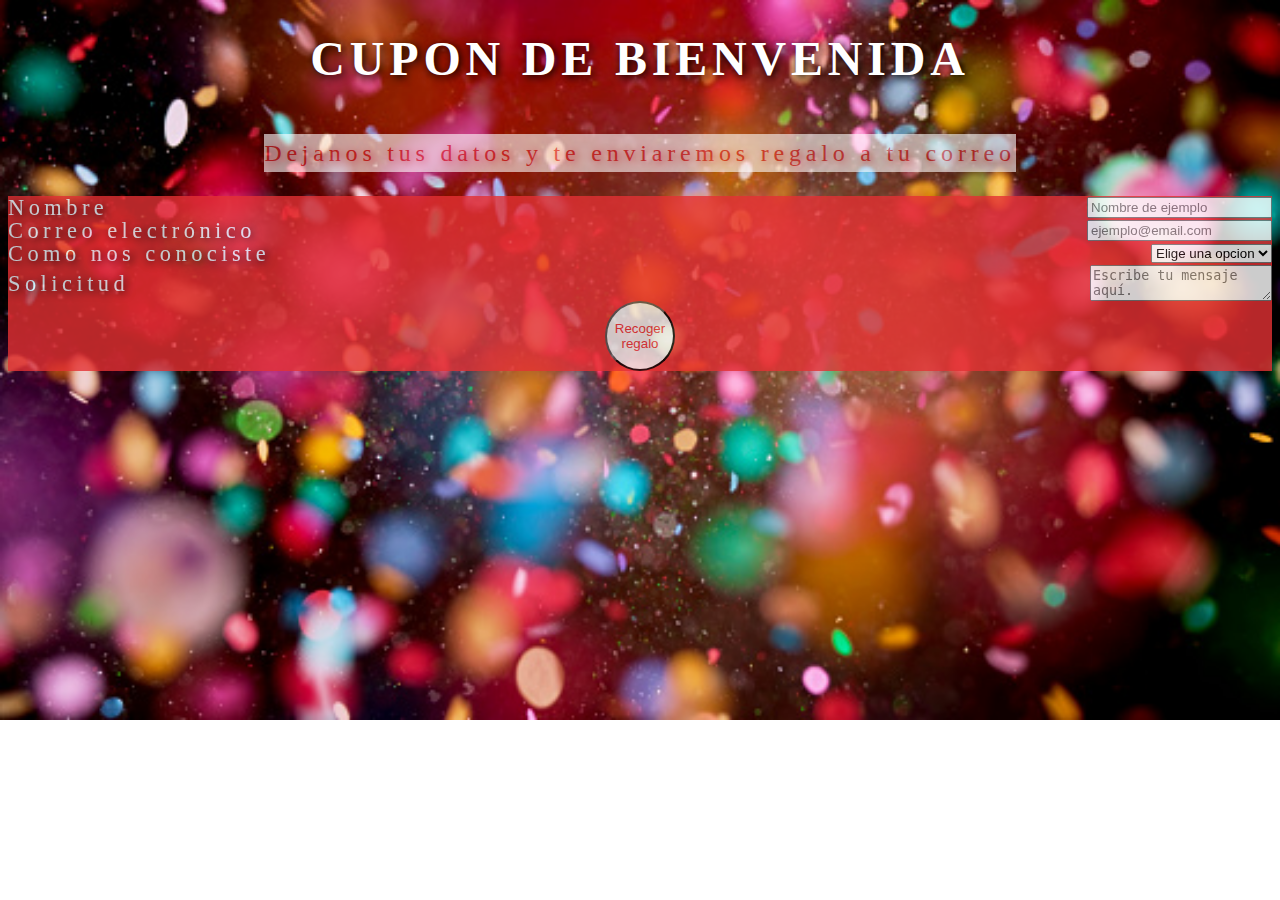
<file: Enlaces/contacto.html>
<!DOCTYPE html>
<html lang="en">
<head>
    <meta charset="UTF-8">
    <meta http-equiv="X-UA-Compatible" content="IE=edge">
    <meta name="viewport" content="width=device-width, initial-scale=1.0">
    <link rel="stylesheet" href="../Styles/contacto.css">
    <title>Conctacto</title>
</head>
<body>
    <div class="box1 mb">
        <div class="cupon">
            <h1>CUPON DE BIENVENIDA</h1>
            <p>Dejanos tus datos y te enviaremos regalo a tu correo</p>
            
        </div>
    </div>
    <div class="box2 mb">
    <form class="container mb"action="contact.php" method="post"> 
        <div class="elem-group mr"> 
            <label for="name">Nombre</label> 
            <input type="text" id="name" name="visitor_name" placeholder="Nombre de ejemplo" pattern=[A-Z\sa-z]{3,20} required> 
        </div> 
        <div class="elem-group mr"> 
            <label for="email">Correo electrónico</label> 
            <input type="email" id="email" name="visitor_email" placeholder="ejemplo@email.com" required> 
        </div> 
        <div class="elem-group mr"> 
            <label for="department-selection">Como nos conociste</label> 
            <select id="department-selection" name="concerned_department" required> 
            <option value="">Elige una opcion</option> <option value="billing">Internet</option> 
            <option value="marketing">Marketing</option> <option value="technical support">Tia Mari</option> 
            </select> 
        </div> 
    
        <div class="elem-group mr"> 
            <label for="message">Solicitud</label> 
            <textarea id="message" name="visitor_message" placeholder="Escribe tu mensaje aquí." required></textarea> 
        </div> 
        <button class="boton" type="submit">Recoger regalo</button></form>
    </div>
</body>
</html>
</file>
<file: Styles/contacto.css>
body{
    background: url(../Img/fiesta.jpg);
    background-size: cover;
    background-repeat: no-repeat;
    display: flex;
    flex-flow: column wrap;
    justify-content: space-between;
    justify-content: center;
}
.box1 div{
    color: aliceblue;
    font-size: 1.5rem;
    text-align: center;
    text-shadow: 2px 2px 9px #000000;
    font-family: 'Evolitta';
    font-style: normal;
    line-height: 38px;
    text-align: center;
    letter-spacing: 0.2em;
    color: #FFFFFF;
    display: flex;
    flex-flow: column wrap;
    justify-content: center;
    align-items: center;
}
.box1 div p{
    background-color: #FFFFFF;
    opacity: 0.6;
    color: #E43134;
    text-shadow: 2px 2px 9px #E43134;
}
.container{
    background-color: #E43134;
    opacity: 0.8;
    color: white;
    font-size: large;
    display: flex;
    flex-flow: column wrap;
    justify-content: flex-end;
    align-items: center;
}
.elem-group{
    z-index: 4;
    color: aliceblue;
    font-size: 1.4rem;
    text-align: center;
    text-shadow: 2px 2px 9px #000000;
    font-family: 'Evolitta';
    font-style: normal;
    line-height: 23px;
    text-align: center;
    letter-spacing: 0.2em;
    width: 100%;
    gap: 20px;
    display: flex;
    flex-flow: row wrap;
    justify-content: space-between;
    align-items: center;
}
button{
    color: #E43134;
    width: 70px;
    height: 70px;
    border-radius: 50%;
}
button:hover{
    background-color: #E43134;
    color: #FFFFFF;
}
button:
   

/* Esenciales *
.mb{
    border: blue solid 2px;
}
.mr{
    border: red solid 2px;
}
.mg{
    border: green solid 2px;
}
</file>
